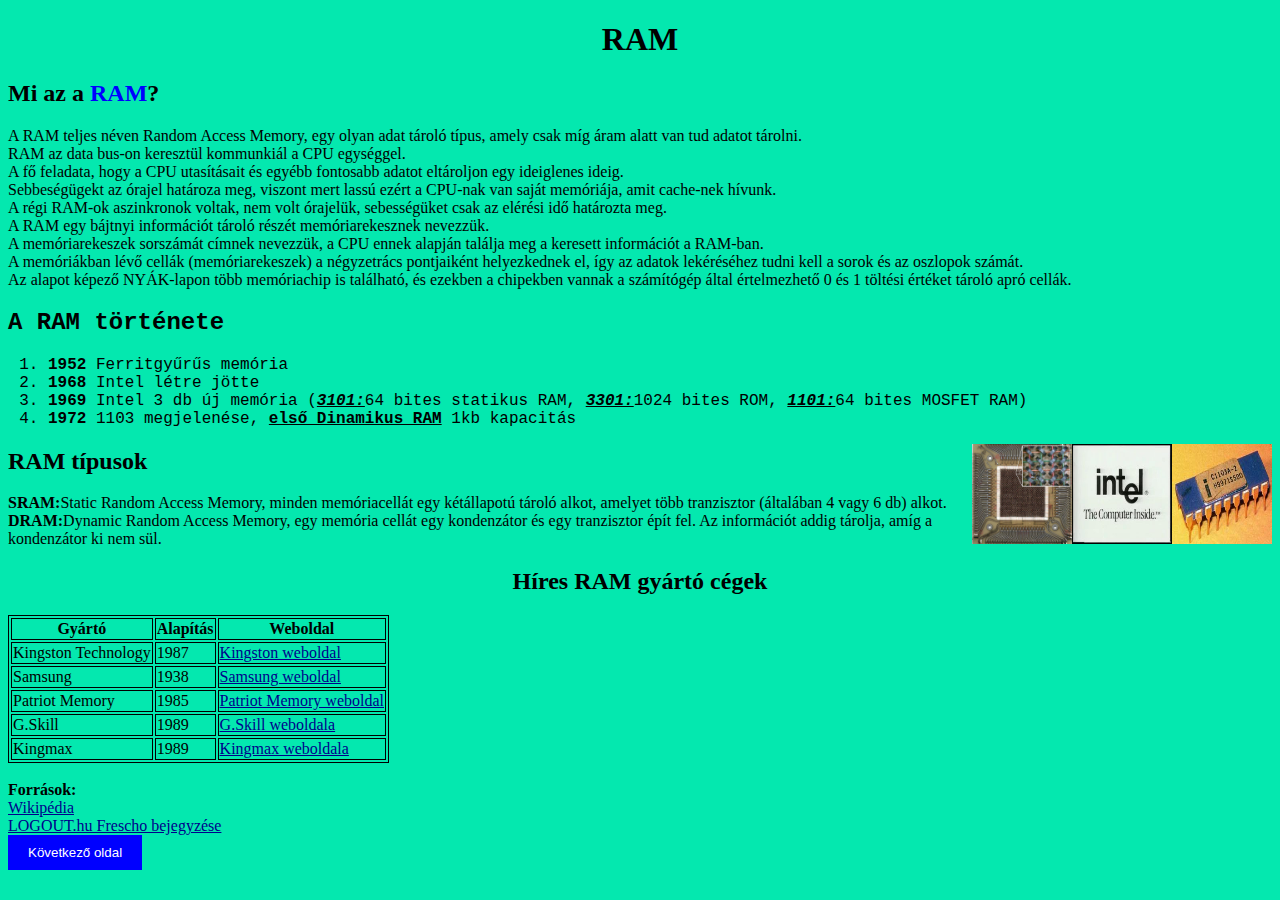
<file: Beadandó/index.html>
<!DOCTYPE html PUBLIC "-//W3C//DTD HTML 4.01//EN" "http://www.w3.org/TR/html4/strict.dtd">
<html>
    <head>
        <title>RAM beadandó</title>
        <META http-equiv="Content-Language" content="hu">
        <meta http-equiv="Content-Type" content="text/html; charset=utf-8">
        <META name="author" content="Berki Viktor">
        <META name="description" content="RAM, Technológia, Memória">
        <META name="keywords" content="RAM, SDRAM, DDR, Data bus">
        <META name="viewport" content="width=device-width, initial-scale=1.0">
		<link rel="stylesheet" href="style.css">
    </head>
    <body class='hatterszin'>
        <h1 id="egyescím">RAM</h1>
        <h2>Mi az a <span style="color:blue">RAM</span>?</h2>
        <div>
            A RAM teljes néven Random Access Memory, egy olyan adat tároló típus, amely csak míg áram alatt van tud adatot tárolni.<br>
            RAM az data bus-on keresztül kommunkiál a CPU egységgel.<br>
            A fő feladata, hogy a CPU utasításait és egyébb fontosabb adatot eltároljon egy ideiglenes ideig.<br>
            Sebbeségügekt az órajel határoza meg, viszont mert lassú ezért a CPU-nak van saját memóriája, amit cache-nek hívunk.<br>
            A régi RAM-ok aszinkronok voltak, nem volt órajelük, sebességüket csak az elérési idő határozta meg.<br>
            A RAM egy bájtnyi információt tároló részét memóriarekesznek nevezzük.<br>
            A memóriarekeszek sorszámát címnek nevezzük, a CPU ennek alapján találja meg a keresett információt a RAM-ban.<br>
            A memóriákban lévő cellák (memóriarekeszek) a négyzetrács pontjaiként helyezkednek el, így az adatok lekéréséhez tudni kell a sorok és az oszlopok számát.<br>
            Az alapot képező NYÁK-lapon több memóriachip is található, és ezekben a chipekben vannak a számítógép által értelmezhető 0 és 1 töltési értéket tároló apró cellák.<br>
        </div>
        <h2 style="font-family:Courier New">A RAM története</h2>
        <div style="font-family:Courier New">
            <ol>
                <li><b>1952</b> Ferritgyűrűs memória </li>
                <li><b>1968</b> Intel létre jötte</li>
                <li><b>1969</b> Intel 3 db új memória (<u><b><i>3101:</i></b></u>64 bites statikus RAM, <u><b><i>3301:</i></b></u>1024 bites ROM, <u><b><i>1101:</i></b></u>64 bites MOSFET RAM)</li>
                <li><b>1972</b> 1103 megjelenése, <u><b>első Dinamikus RAM</b></u> 1kb kapacitás</li>
            </ol>
            <img src="1103.jpg" alt="1103 RAM" width="100" height="100" style="float:right">
            <a href="https://www.intel.com/content/www/us/en/homepage.html" target="_blank"> <img src="intel.jpg" alt="Intel 1968-as logoja" width="100" height="100" style="float:right"></a>
            <a href="https://hu.wikipedia.org/wiki/Ferritgy%C5%B1r%C5%B1s_mem%C3%B3ria" target="_blank"> <img src="ferrit.jpg" alt="Ferrit memória" width="100" height="100" style="float:right"></a>
        </div>
        <h2>RAM típusok</h2>
        <div>
            <b>SRAM:</b>Static Random Access Memory, minden memóriacellát egy kétállapotú tároló alkot, amelyet több tranzisztor (általában 4 vagy 6 db) alkot.<br>
            <b>DRAM:</b>Dynamic Random Access Memory, egy memória cellát egy kondenzátor és egy tranzisztor épít fel. Az információt addig tárolja, amíg a kondenzátor ki nem sül.
        </div>
        <h2 style="text-align:center">Híres RAM gyártó cégek</h2>
        <div>
            <table>
                <tr>
                    <th>Gyártó</th>
                    <th>Alapítás</th>
                    <th>Weboldal</th>
                </tr>
                <tr>
                    <td>Kingston Technology</td>
                    <td>1987</td>
                    <td><a href="https://www.kingston.com/en" target="_blank"> Kingston weboldal</a> </td>
                </tr>
                <tr>
                    <td>Samsung</td>
                    <td>1938</td>
                    <td><a href="https://www.samsung.com/semiconductor/dram/" target="_blank"> Samsung weboldal</a></td>
                </tr>
                <tr>
                    <td>Patriot Memory</td>
                    <td>1985</td>
                    <td><a href="https://www.patriotmemory.com/" target="_blank"> Patriot Memory weboldal</a> </td>
                </tr>
                <tr>
                    <td>G.Skill</td>
                    <td>1989</td>
                    <td><a href="http://www.gskill.com/" target="_blank">G.Skill weboldala</a> </td>
                </tr>
                <tr>
                    <td>Kingmax</td>
                    <td>1989</td>
                    <td><a href="http://www.kingmax.com/en-global/Home/index" target="_blank">Kingmax weboldala</a> </td>
                </tr>
            </table>
            <br>
            <b>Források:</b><br>
            <a href="https://hu.wikipedia.org/wiki/RAM" target="_blank">Wikipédia</a><br>
            <a href="https://logout.hu/bejegyzes/frescho/memoria_tortenelem.html" target="_blank">LOGOUT.hu Frescho bejegyzése</a>
        </div>
		<div>
		<input type="button" value="Következő oldal" onclick="window.location.href='masodik.html'" class="gomb">
		</div>
		<script src="script.js"></script>
    </body>
</html>
</file>
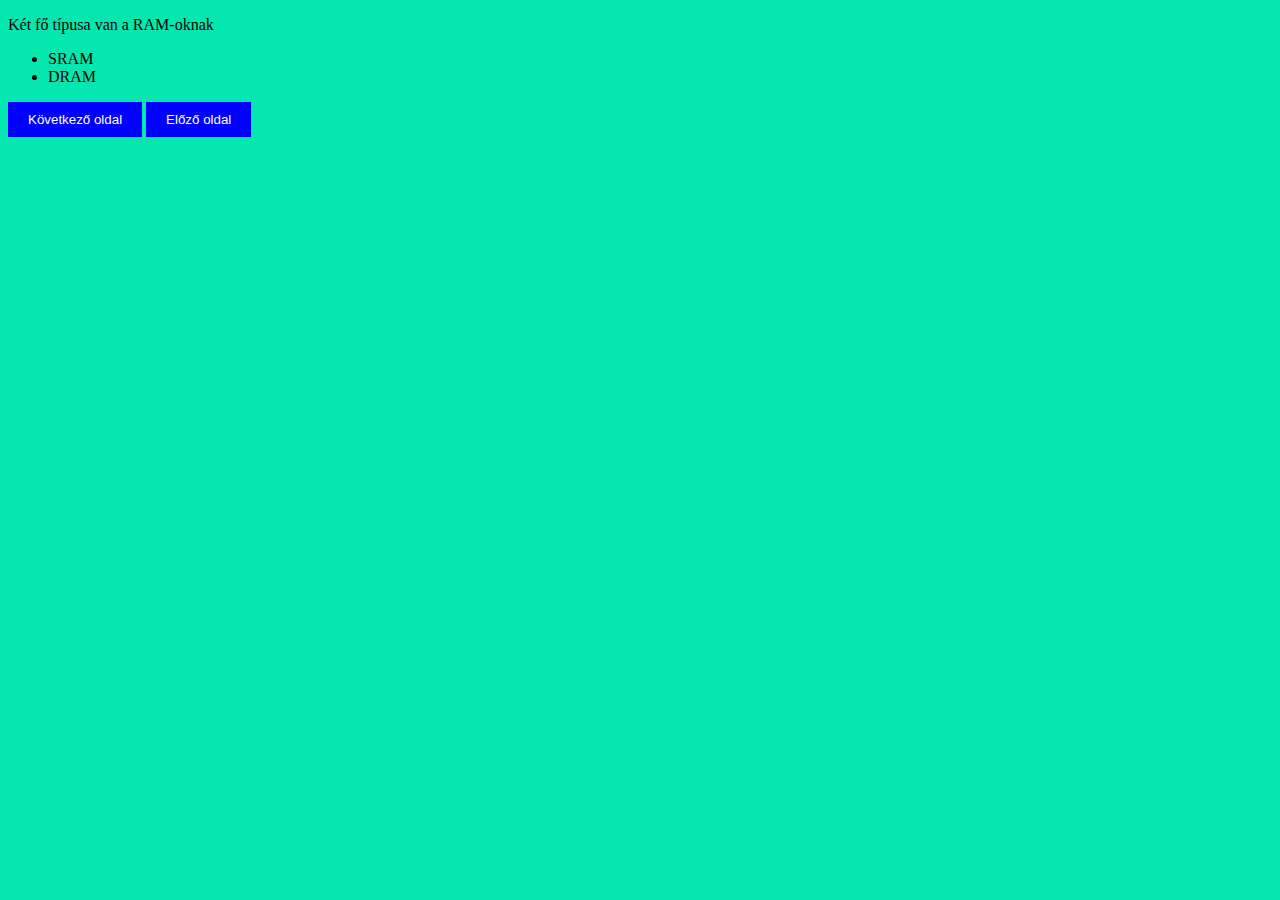
<file: Beadandó/harmadik.html>
<!DOCTYPE html PUBLIC "-//W3C//DTD HTML 4.01//EN" "http://www.w3.org/TR/html4/strict.dtd">
<html>
    <head>
        <title>RAM beadandó</title>
        <META http-equiv="Content-Language" content="hu">
        <meta http-equiv="Content-Type" content="text/html; charset=utf-8">
        <META name="author" content="Berki Viktor">
        <META name="description" content="RAM, Technológia, Memória">
        <META name="keywords" content="RAM, SDRAM, DDR, Data bus">
        <META name="viewport" content="width=device-width, initial-scale=1.0">
		<link rel="stylesheet" href="style.css">
    </head>
    <body class='hatterszin'>
		<div>
			 <p>Két fő típusa van a RAM-oknak</p>
			 <ul>
				<li>SRAM</li>
				<li>DRAM</li>
			</ul> 
		</div>
		<div>
		<input type="button" value="Következő oldal" onclick="window.location.href='negyedik.html'" class="gomb">
		<input type="button" value="Előző oldal" onclick="window.location.href='masodik.html'" class="gomb">
		</div>
		<script src="script.js"></script>
    </body>
</html>
</file>
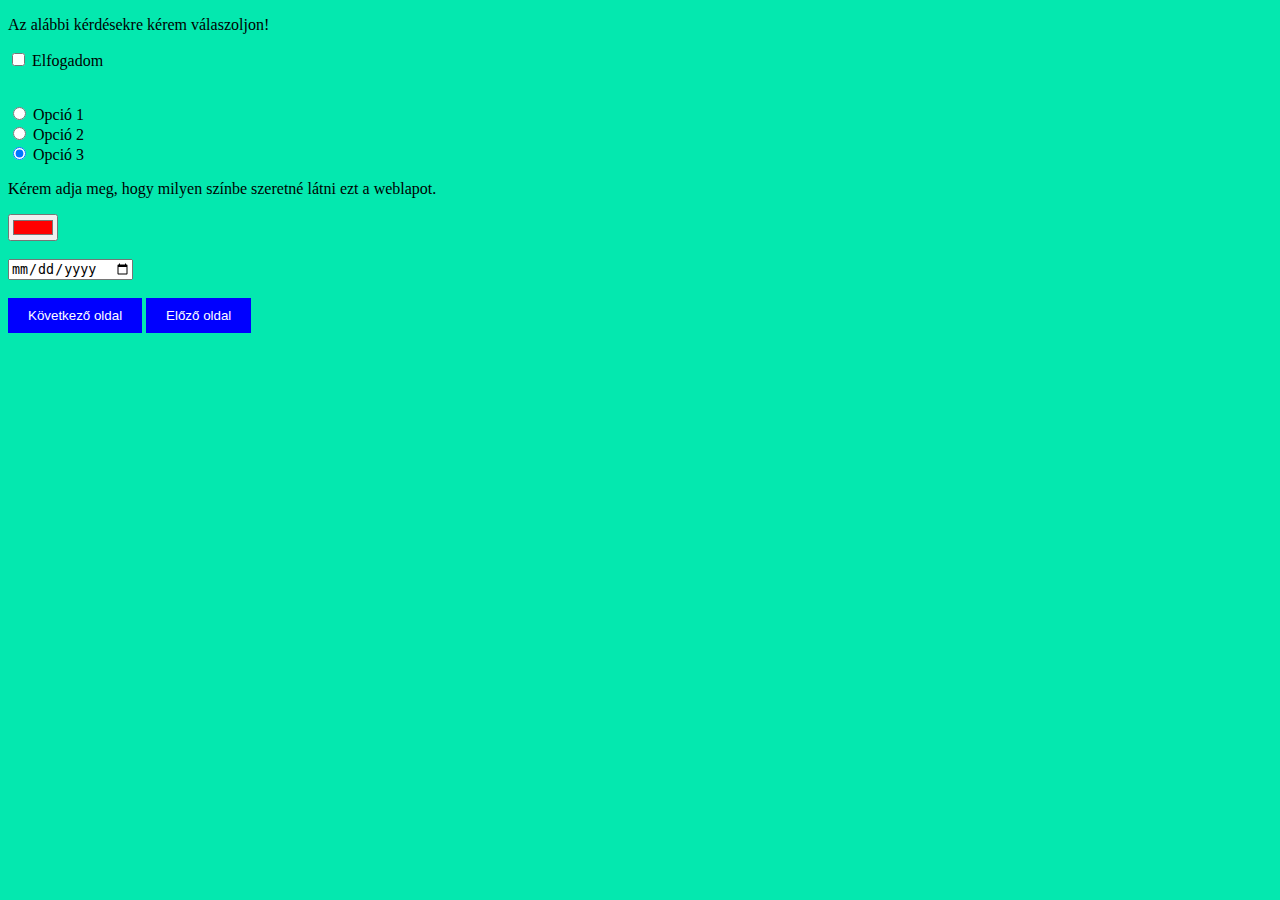
<file: Beadandó/masodik.html>
<!DOCTYPE html PUBLIC "-//W3C//DTD HTML 4.01//EN" "http://www.w3.org/TR/html4/strict.dtd">
<html>
    <head>
        <title>RAM beadandó</title>
        <META http-equiv="Content-Language" content="hu">
        <meta http-equiv="Content-Type" content="text/html; charset=utf-8">
        <META name="author" content="Berki Viktor">
        <META name="description" content="RAM, Technológia, Memória">
        <META name="keywords" content="RAM, SDRAM, DDR, Data bus">
        <META name="viewport" content="width=device-width, initial-scale=1.0">
		<link rel="stylesheet" href="style.css">
    </head>
    <body class='hatterszin'>
		<div>
			<p> Az alábbi kérdésekre kérem válaszoljon! </p>
			<input type="checkbox" id="myCheckbox" name="myCheckbox">
			<label for="myCheckbox">Elfogadom</label><p id="teszt"></p> <br>
			
			
			<input type="radio" id="opcio1" name="valasztas" value="opcio1" checked>
			<label for="opcio1">Opció 1</label><br>
			<input type="radio" id="opcio2" name="valasztas" value="opcio2" checked>
			<label for="opcio2">Opció 2</label><br>
			<input type="radio" id="opcio3" name="valasztas" value="opcio3" checked>
			<label for="opcio3">Opció 3</label><br>
			
			<p>Kérem adja meg, hogy milyen színbe szeretné látni ezt a weblapot.</p>
			<input type="color" name="szinelem" value="#ff0000" onchange="ellenorzes2(this.value)"><br><br>
			<input type="date" id="dateInput" list="dates">
			<datalist id="dates"/>
		</div>
		<div>
		<br>
		<input type="button" value="Következő oldal" onclick="window.location.href='harmadik.html'" class="gomb">
		<input type="button" value="Előző oldal" onclick="window.location.href='index.html'" class="gomb">
		</div>
		<script src="script.js"></script>
    </body>
</html>
</file>
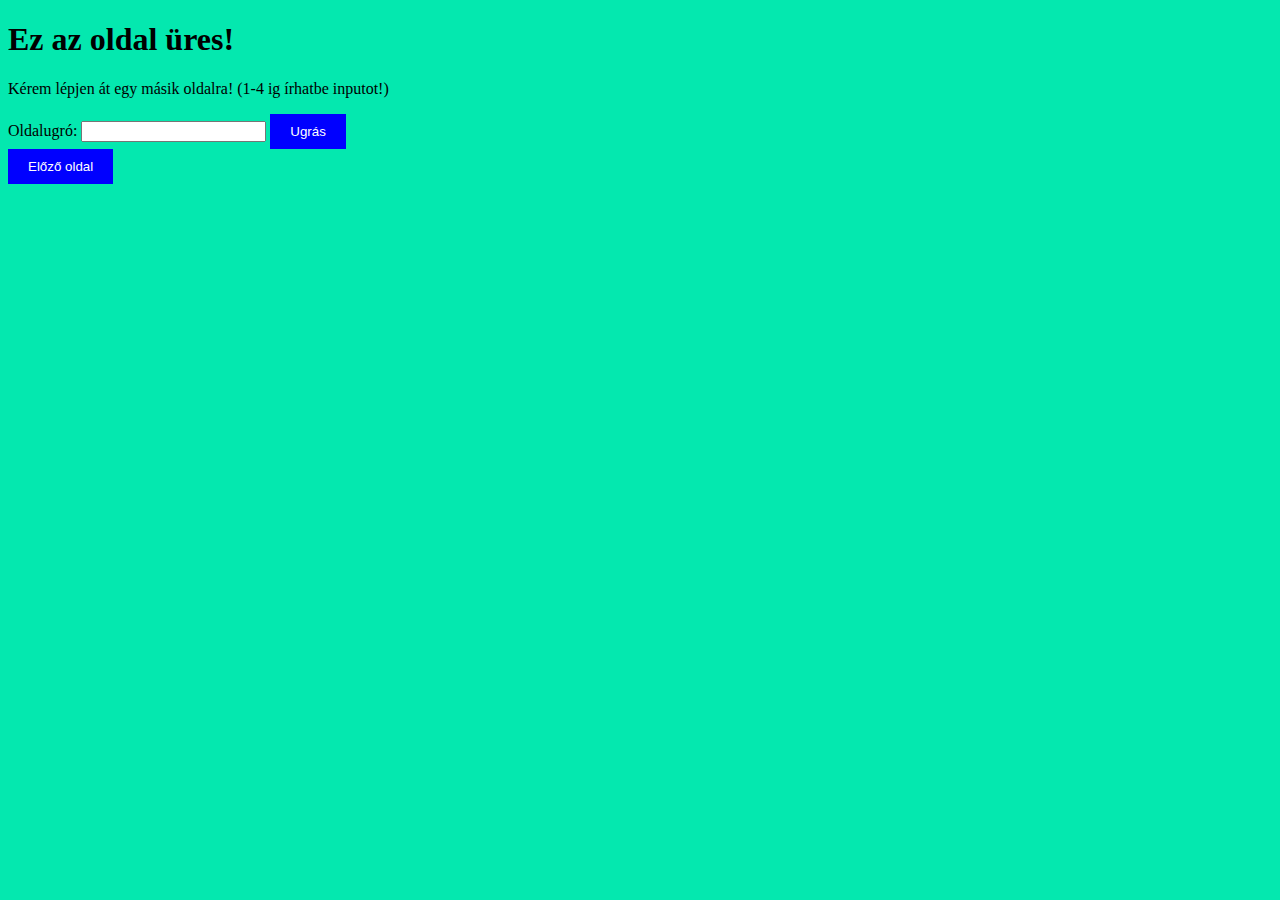
<file: Beadandó/negyedik.html>
<!DOCTYPE html PUBLIC "-//W3C//DTD HTML 4.01//EN" "http://www.w3.org/TR/html4/strict.dtd">
<html>
    <head>
        <title>RAM beadandó</title>
        <META http-equiv="Content-Language" content="hu">
        <meta http-equiv="Content-Type" content="text/html; charset=utf-8">
        <META name="author" content="Berki Viktor">
        <META name="description" content="RAM, Technológia, Memória">
        <META name="keywords" content="RAM, SDRAM, DDR, Data bus">
        <META name="viewport" content="width=device-width, initial-scale=1.0">
		<link rel="stylesheet" href="style.css">
    </head>
    <body class='hatterszin'>
		<h1>Ez az oldal üres!</h1>
		<div>
			<p>Kérem lépjen át egy másik oldalra! (1-4 ig írhatbe inputot!)</p>
			<p id="hiba"></p>
			<label for="oldalugro"> Oldalugró:   </label>
			<input type="text" name="oldalugro" id="oldalbekeres">
			<button class="gomb" onclick="oldalvaltas()">Ugrás</button>
		</div>
		<div>
		<input type="button" value="Előző oldal" onclick="window.location.href='harmadik.html'" class="gomb">
		</div>
		<script src="script.js"></script>
    </body>
</html>
</file>
<file: Beadandó/style.css>
.hatterszin
{
	background-color:#04e8af;font-family:Garamond;
}

#egyescím
{
	text-align:center;
}

table, th, td
{
	border: 1px solid;
}

a {
  color: darkblue;
}

.gomb
{
  background-color: blue;
  color: white;
  padding: 10px 20px;
  border: none;
  cursor: pointer;
}

#hiba
{
	color: red;
}

#mySquare 
{
  width: 100px;
  height: 100px;
  background-color: red;
  position: relative;
}
</file>
